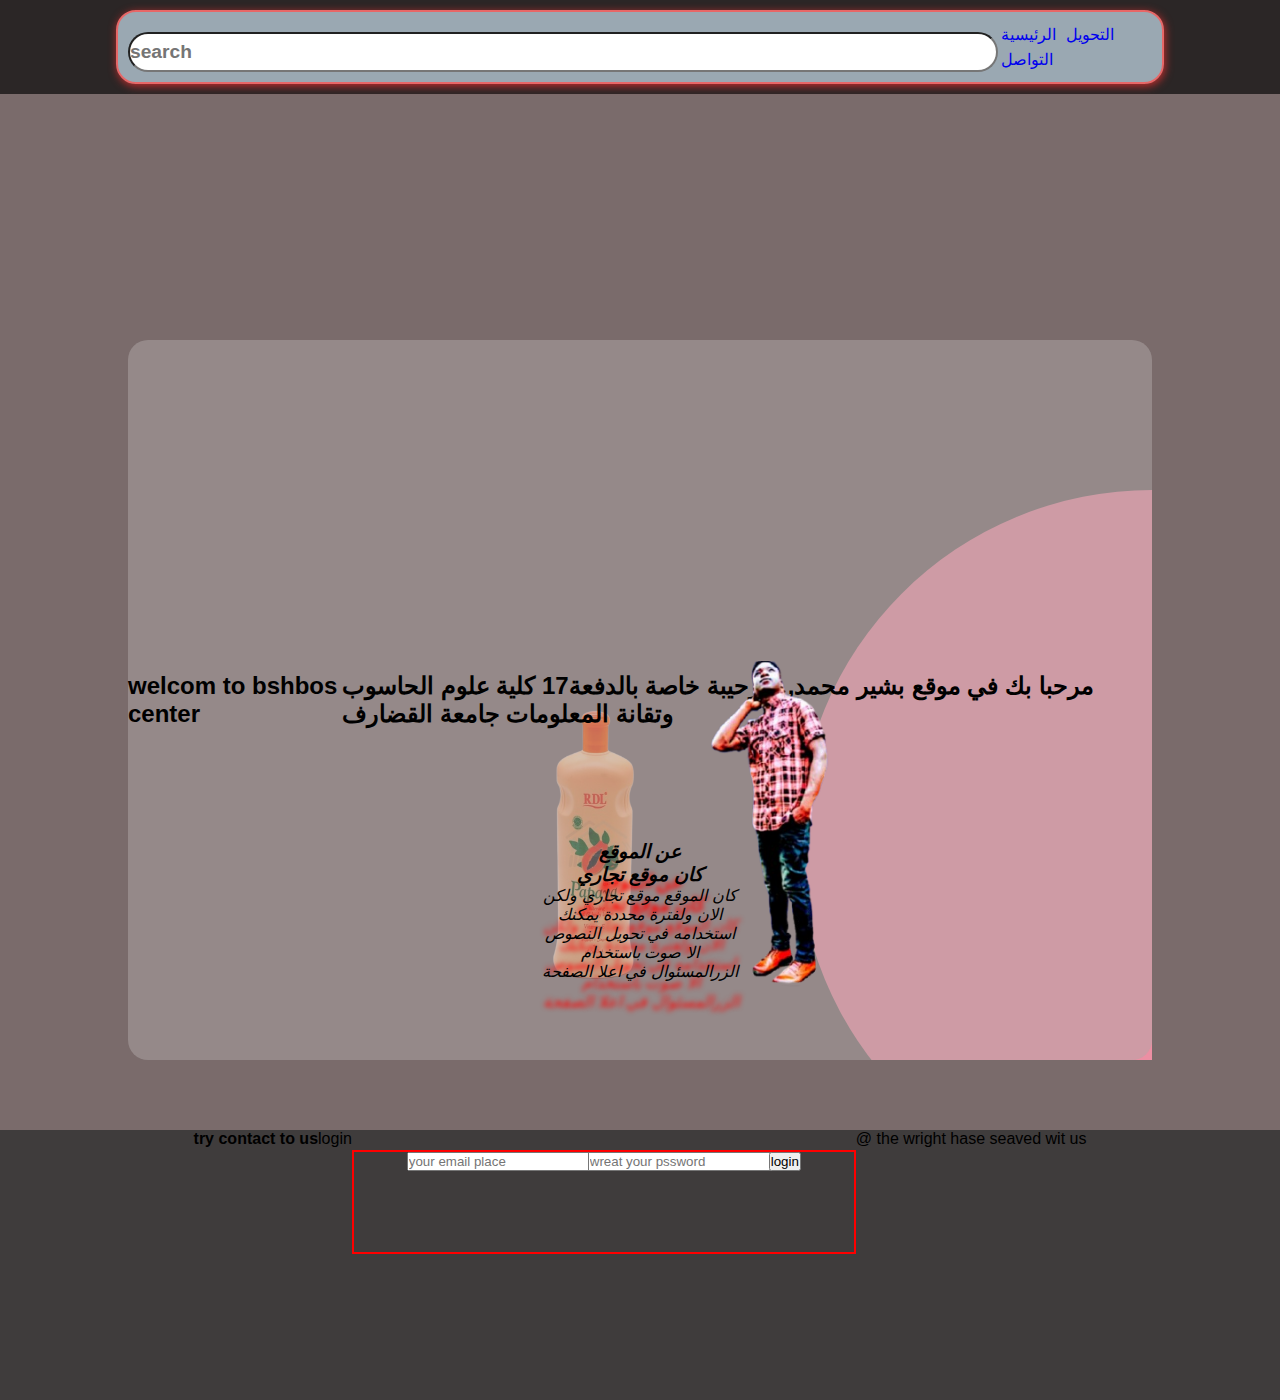
<file: index.html>
<!DOCTYPE html>
<html lang="en">
<head>
    <meta charset="UTF-8">
    <meta name="viewport" content="width=device-width, initial-scale=1.0">
    <title>لصفحة الرئسية</title>
    <link rel="stylesheet" href="wepStyle.css"/>
</head>
<body>

  <div class="conteaner">
  
    <header class="head">
      <nav class="nav">
        <input type="search" placeholder="search" id="logo">
        <ul>
          <li><a href="#head">الرئيسية</a></li>
          <li><a href="voice.html">التحويل</a></li>
          <li><a href="weplog.html">التواصل</a></li>
        </ul>
      </nav>
    </header>



    <sitbar class="sit"> 
      <h2>welcom to bshbos center </h2>
      <h2 id="ha">مرحبا بك في موقع بشير محمد, وترحيبة خاصة بالدفعة17 كلية علوم الحاسوب وتقانة المعلومات جامعة القضارف</h2>
      <div class="imag">
      <img id="bn" src="m2.png" alt="">
      <img id="bng" src="babay.png" alt="">
      </div>
      <div class="text">
      <h3>عن الموقع<br> كان موقع تجاري</h3>
      <p>
        كان الموقع موقع تجاري ولكن الان ولفترة محددة يمكنك استخدامه في تحويل النصوص الا صوت باستخدام الزرالمسئوال في اعلا الصفحة
      </p>
      </div>
    </sitbar>
      
     
      



  <footer class="foot">
   
    <h4> try contact to us </h4>
    <pr>login</pr>
    <div class="log">
    <div>
    <input type="email" placeholder="your email place" required>
    </div>
    <div>
    <input type="password" placeholder="wreat your pssword"required>
    </div>
    <div>
    <input type="submit" value="login">
    </div>
    </div>
    
    <P>@ the wright hase seaved wit us</P>
    


  
  </footer>




  </div>
</body>
</html>
</file>
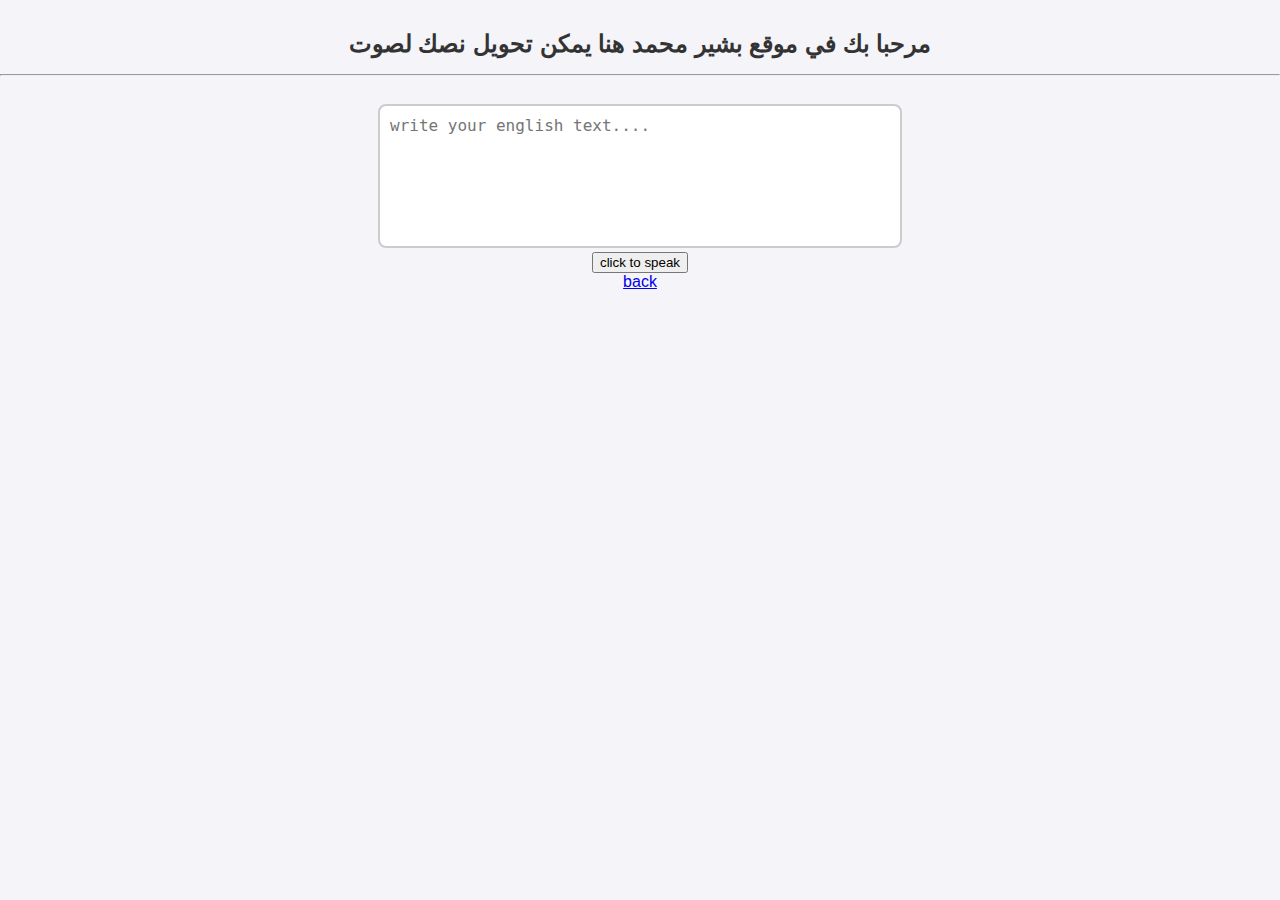
<file: voice.html>
<!DOCTYPE html>
<html lang="en">
<head>
    <meta charset="UTF-8">
    <meta name="viewport" content="width=device-width, initial-scale=1.0">
    <title>صفحة تحويل النص لكلام</title>
    <link rel="stylesheet" href="wepVstyle.css">
</head>
<body>

  <h1>مرحبا بك في موقع بشير محمد هنا يمكن تحويل نصك لصوت</h1>
  <hr>
  <div class="box">
    
    <textarea name="textarea" id="text" rows="5" cols="40" placeholder="write your english text...."></textarea>
   <div class="speak"> <input type="button" class="click"  value="click to speak" onclick="speak()"></input></div>
    <div class="back"><a href="wepHtml.html" >back</a></div>

  </div>


    <script>
        function speak(){
           const text = document.getElementById("text").value;
           const uttrance = new SpeechSynthesisUtterance(text);
           uttrance.lang= "ar-SA"
           window.speechSynthesis.speak(uttrance)
        }




    </script>
</body>
</html>
</file>
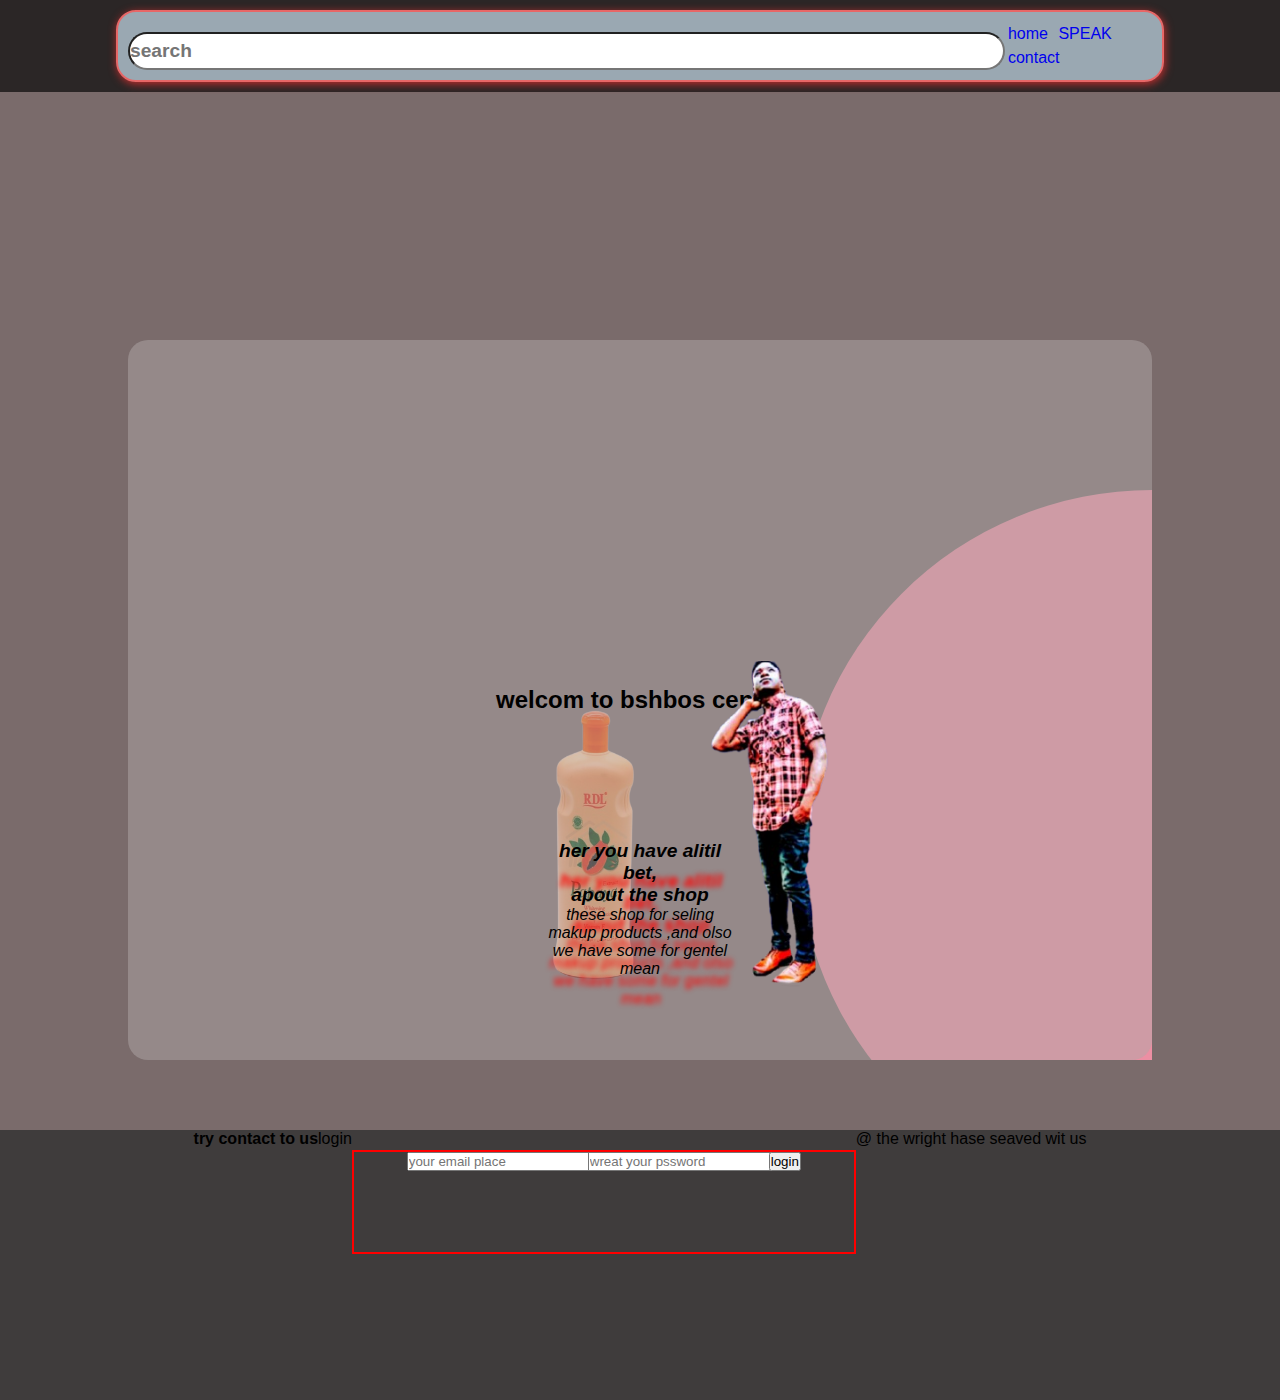
<file: wepHtml.html>
<!DOCTYPE html>
<html lang="en">
<head>
    <meta charset="UTF-8">
    <meta name="viewport" content="width=device-width, initial-scale=1.0">
    <title>لصفحة الرئسية</title>
    <link rel="stylesheet" href="wepStyle.css"/>
</head>
<body>

  <div class="conteaner">
  
    <header class="head">
      <nav class="nav">
        <input type="search" placeholder="search" id="logo">
        <ul>
          <li><a href="#head">home</a></li>
          <li><a href="voice.html">SPEAK</a></li>
          <li><a href="weplog.html">contact</a></li>
        </ul>
      </nav>
    </header>



    <sitbar class="sit"> 
      <h2>welcom to bshbos center </h2>
      <div class="imag">
      <img id="bn" src="m2.png" alt="">
      <img id="bng" src="babay.png" alt="">
      </div>
      <div class="text">
      <h3>her you have alitil bet,<br> apout the shop</h3>
      <p>
          these shop for seling makup products ,and olso we have some for gentel mean
      </p>
      </div>
    </sitbar>
      
     
      



  <footer class="foot">
   
    <h4> try contact to us </h4>
    <pr>login</pr>
    <div class="log">
    <div>
    <input type="email" placeholder="your email place" required>
    </div>
    <div>
    <input type="password" placeholder="wreat your pssword"required>
    </div>
    <div>
    <input type="submit" value="login">
    </div>
    </div>
    
    <P>@ the wright hase seaved wit us</P>
    


  
  </footer>




  </div>
</body>
</html>
</file>
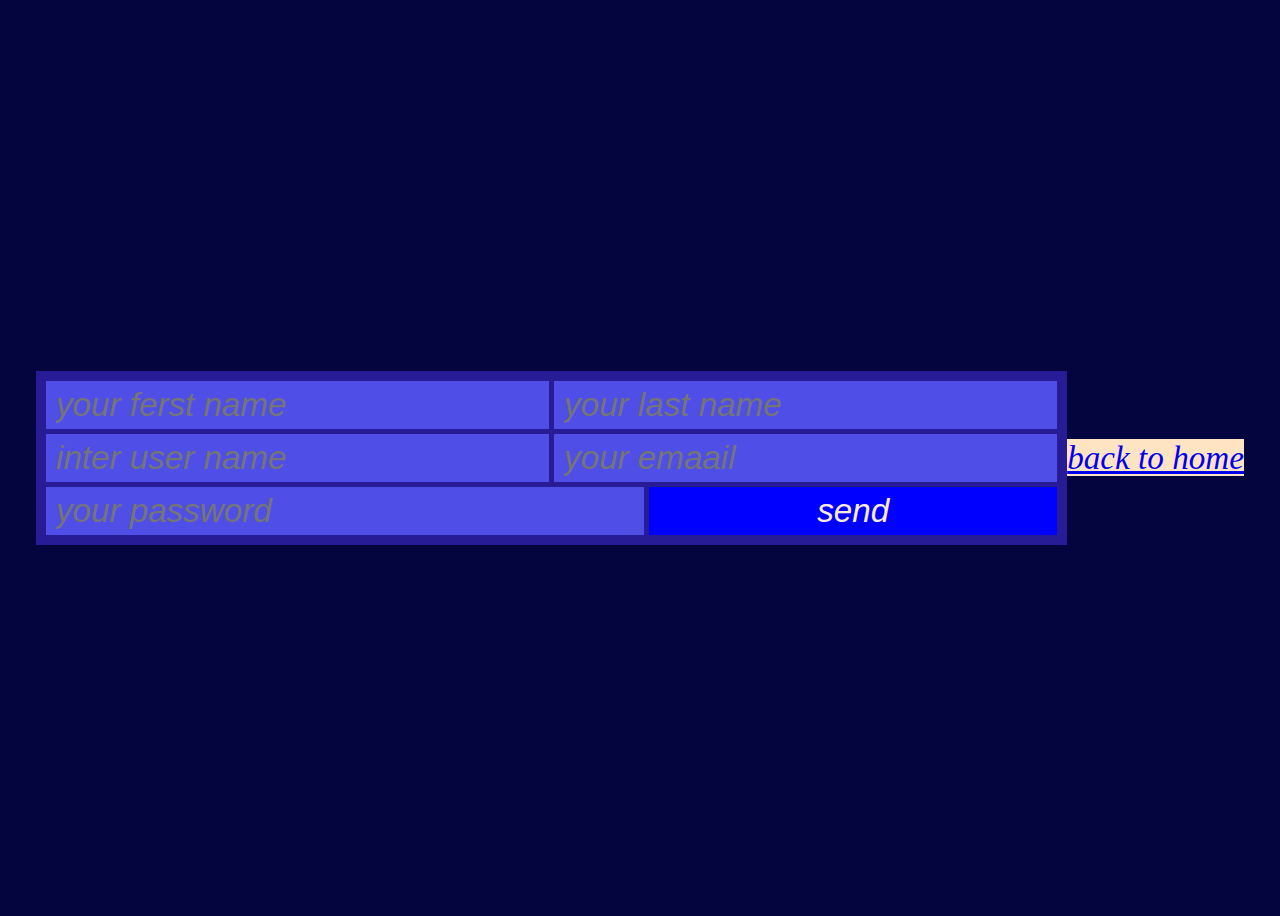
<file: weplog.html>
<!DOCTYPE html>
<html lang="en">
<head>
    <meta charset="UTF-8">
    <meta name="viewport" content="width=device-width, initial-scale=1.0">
    <title>صفحة التواصل</title>
    <link rel="stylesheet" href="weplogStyle.css">
</head>
<body>

    <form>
        <input type="text" placeholder="your ferst name" required/>
        <input type="text" placeholder="your last name" required />
        <input type="text" placeholder="inter user name" required />
        <input type="email" placeholder="your emaail" required />
        <input type="password" placeholder="your password" required />
        
    
        <button >send</button>
    </form>
    <div><a href="index.html" class="back to home">back to home</a></div>


    
</body>
</html>
</file>
<file: wepStyle.css>
/* تنظيم كل العناصر */
*{
    margin: 0;
    padding: 0;
    text-decoration: none;
    list-style: none;
    font-family: sans-serif;
    
}
/* تنسيق خلفية الصفحة */
body{
    background-color: rgb(122, 107, 107);
    
    height: 100vh;

}
/* تنظيم الصفحة المتوسط */
.nav{
    
    
    border: solid rgb(231, 103, 103) 2px;
    border-radius: 20px;
    margin: auto;
    padding: 10px;
    box-shadow: 1px 2px 7px black;
   
}
.nav:hover{
    border-radius: 20px;
    

    
}
@keyframes nav{
    from{
        background-color: rgb(73, 201, 233);
    }
    to{
        background-color: rgb(20, 219, 103);
    }
}

/* تنظيم الروابط العلية  */
ul li{
    display: flex;
    justify-content: space-between;
    display: inline-block;
    margin: 3px;
}


    

/* انشاء داىرة وتنظيمها */
.sit::after{
    content: '';
    width: 100%;
    height: 100%;
    position: absolute;
    background-color: rgb(236, 143, 163);
    clip-path: circle(40% at right 70%);
    z-index: -1;    
}
#logo{
    font-size: larger;
    font-weight: bold;
    margin-top: 10px;
    border-radius: 20px;

}
h1{
     position: absolute;
    color:red;
    top: -120px;
    text-transform: uppercase;
    text-shadow: 4px 5px 5px blanchedalmond;
}
    
}
h2{
    position: absolute;
    color:red;
    top: -90px;
    text-transform: uppercase;
    text-shadow: 4px 5px 5px blanchedalmond;
}
h3{
    font-size: larger;

}
.text{
    position: absolute;
    font-size:50px
    color:black;
    bottom:20px;
    width: 200px;
    height: 200px;
    text-wrap: inherit;
    text-align: center;
    font-style: italic;
    text-shadow: 1px 30px 5px red;
    
}
.imag{
    position: absolute;
    left: 50%;
    height: 40%;
    width: 40%;
    display: flex;
    justify-content: center;
    align-items: center;
    bottom: 8px;
}
#bn{
    position: absolute;
    bottom: 65px;
    width: 600px;

    
}
#bng{
    position: absolute;
    bottom: 60px;
    width: 250px;
    height:300px;
    right: 80%;
    z-index: -1;
    animation-iteration-count: infinite;
    animation-name: bop;
    animation-duration: 4s; 
    animation-timing-function: linear;

}

@keyframes bop {
    20%{
        rotate:0deg;
        

    }

    40%{
        rotate: 90deg;

    }
   60%{
        rotate: 180deg;
    
    }
   80%{
        rotate: 270deg;
    
    }
    100%{
        rotate: 360deg;
    
    }
}
#logo,a:hover{
    color: brown;
    
}
.nav{
    display: flex;
    justify-content: space-between;
    background-color: rgba(203, 224, 238, 0.7);
    width: 80%;
    height: 80%;
    margin: 10px;
    border-radius: 20px;
    box-shadow: 1px 2px 9px rgb(196, 45, 45);
  
}
.conteaner{
    align-items: center;
    justify-content: center;
    width: 100%;
    height: 100vh;
    display: grid;
    grid-gap: 20px;
    grid-template-columns: 250px 1fr;
    grid-template-rows: auto 1fr auto;
    grid-template-areas:
    "head head head   "
    "sit  nav nav "
    "foot foot foot "
    ;
}
.head{
    display: flex;
    justify-content: center;
    background-color: rgb(43, 38, 38);
    grid-area: head;
    height: fit-content;
    width: 100%;
}
.nav{
    grid-area: nav;


}
.sit{
    display: flex;
    align-items: center;
    justify-content: center;
    position: absolute;
    bottom: -160px;
    grid-area: sit;
    background-color: rgba(175, 167, 167, 0.5);
    width: 80%;
    height: 80%;
    margin-left: 10%;
    border-radius: 20px;
    

}
.foot{
    display: flex;
    position: absolute;
    bottom: -500px;
    height: 30%;
    width: 100%;
    grid-area: foot;
    background-color: rgb(63, 60, 60);
    justify-content: center;


}
.log{
    display: flex;
    justify-content: center;
    border: solid 2px red;
    margin-top: 20px;

    
    width: 500px;
    height: 100px;   
}
input{
    width: 100%;
    
    
}
</file>
<file: wepVstyle.css>
/* style.css */

/* تنسيق عام للصفحة */
body {
  font-family: "Tahoma", sans-serif;
  background-color: #f4f4f9;
  text-align: center;
  margin: 0;
  padding: 0;
}

/* العنوان */
h1 {
  color: #333;
  margin-top: 30px;
  font-size: 24px;
}

/* مربع النص */
textarea {
  width: 80%;
  max-width: 500px;
  height: 120px;
  padding: 10px;
  font-size: 16px;
  border: 2px solid #ccc;
  border-radius: 8px;
  margin-top: 20px;
  resize: none;
}

/* الأزرار */
button {
  margin: 10px;
  padding: 12px 25px;
  font-size: 16px;
  border: none;
  border-radius: 6px;
  cursor: pointer;
  transition: 0.3s;
}

/* زر التشغيل */
button:first-of-type {
  background-color: #4CAF50;
  color: white;
}

button:first-of-type:hover {
  background-color: #45a049;
}

/* زر التنزيل */
button:last-of-type {
  background-color: #007BFF;
  color: white;
}

button:last-of-type:hover {
  background-color: #0056b3;
}
</file>
<file: weplogStyle.css>
*{
    font-size: larger;
    font-style: italic;
}
a{
    background-color: bisque;
}
body{
    background-color: rgb(4, 4, 63);
    display:flex;
    justify-content: center;
    align-items: center;
    height: 100vh;

}
form{
    background-color:rgb(39, 27, 150);
    width: 80%;
    padding:10px ;
    display: flex;
    flex-wrap: wrap;
    justify-content: center;
    gap: 5px;
}
form input {
    background-color: rgb(79, 79, 231);
    padding: 5px 10px;
    flex-basis: 200px;
    border: none;
    outline: none;
    color: antiquewhite;
    flex-grow: 1;
}
form button{
    color: antiquewhite;
    background-color: blue;
    flex-basis: 30px;
    border: none;
    padding: 5px 10px;
    flex-grow: 1;
    cursor: pointer;

}
/* الهواتف (أقل من 768px) */
@media (max-width: 768px) {
  form {
    width: 100%;
    padding: 10px;
  }

  input, button {
    width: 100%;
    font-size: 15px;
    padding: 10px;
  }

  a {
    display: block;
    text-align: center;
    margin-top: 12px;
    font-size: 15px;
  }

  h1 {
    font-size: 22px;
    text-align: center;
  }
}

/* الشاشات الصغيرة جدًا (أقل من 480px) */
@media (max-width: 480px) {
  input, button {
    font-size: 14px;
    padding: 8px;
  }

  a {
    font-size: 14px;
  }

  h1 {
    font-size: 18px;
    text-align: center;
  }
}
</file>
